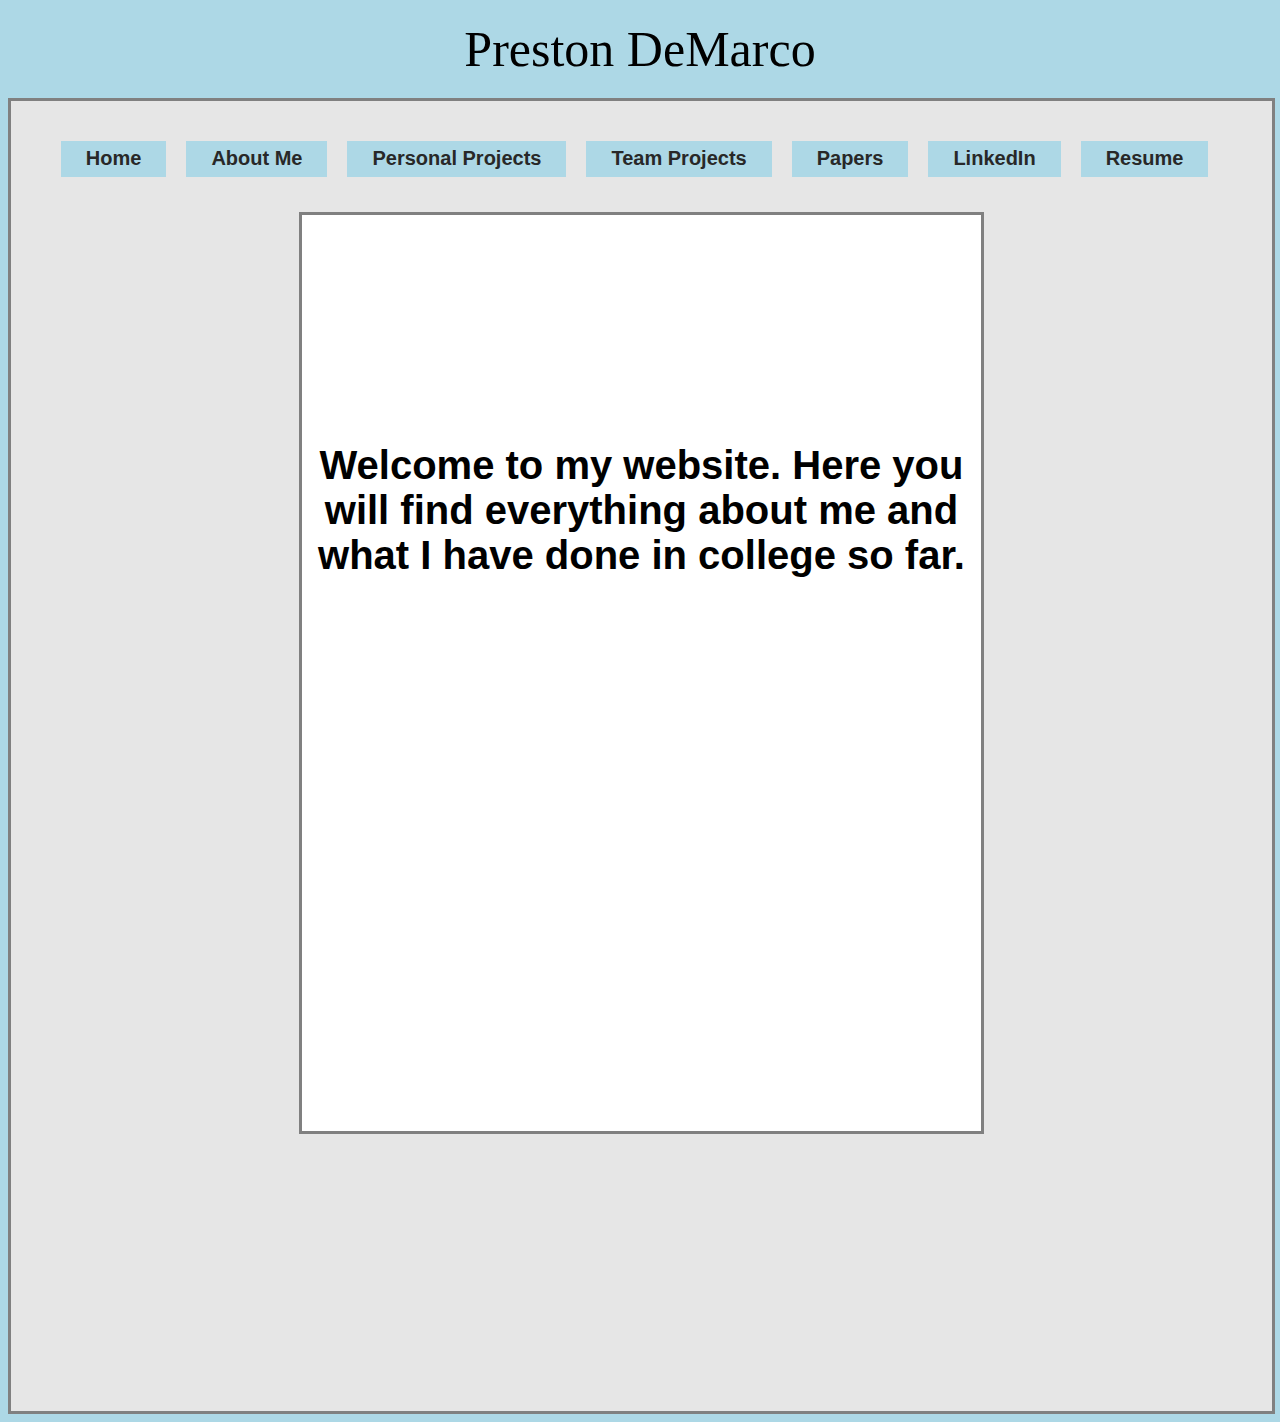
<file: index.html>
<!DOCTYPE html>
<html>
	<head>
		<!--Sets character coding-->
		<meta charset = "utf-8">  
		<!--Gives title--> 
		<title>Preston DeMarco</title>	
		<!--Sets up external style sheet-->
		<link rel="stylesheet" type="text/css" href="pages/css/Preston's_Resume_Style.css">	
	</head>
	<body>
		<!--Gives outer border with title-->
		<div id="container">
			<h2>Preston DeMarco</h2>
			<!--Guide for accessing the website-->
			<div id="menuBar">
				<table>
				  <tr>
					<th><a href= "pages/index1.html">Home</a></th>
					<th><a href= "pages/About.html">About Me</a></th>
					<th><a href= "pages/Projects.html">Personal Projects</a></th>
					<th><a href= "pages/Team_Projects.html">Team Projects</a></th>
					<th><a href= "pages/Papers.html">Papers</a></th>
					<th><a href= "https://www.linkedin.com/in/preston-demarco-30a183145/" target="_blank">LinkedIn</a></th>
					<th><a href= "pages/Preston_DeMarco_2018_Resume.pdf" target="_blank">Resume</a></th>
				  </tr>
				 </table>
				<!--Welcome Message-->
				<div id="welcome">	
					<!--Title-->
					<p><strong><br><br><br><br>Welcome to my website. Here you will find everything about me and what I have done in college so far.</strong></p>
				</div>
			</div>
		</div>
	</body>
</file>
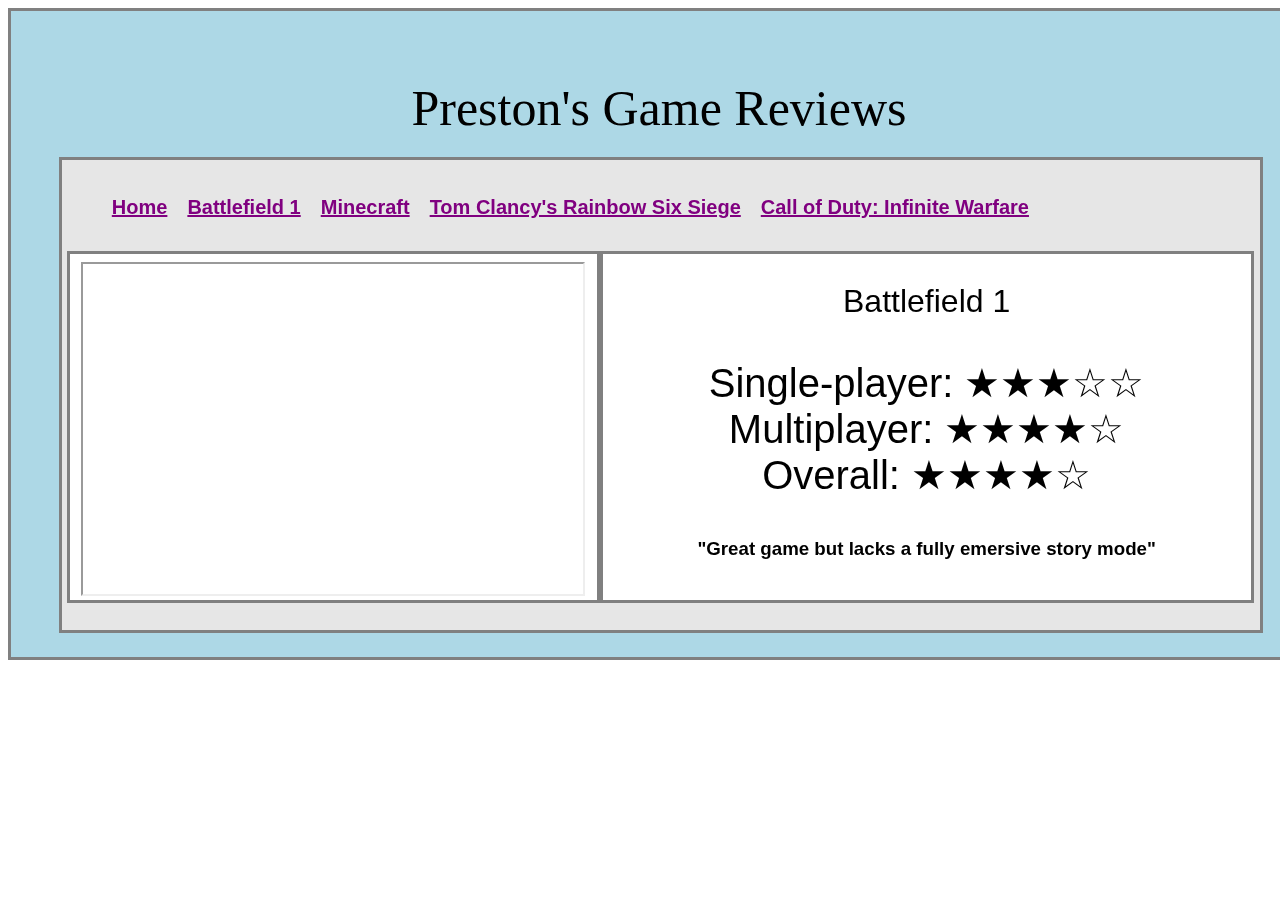
<file: Battlefield1.html>
<!DOCTYPE html>
<html>
	<head>
		<!--Sets character coding-->
		<meta charset = "utf-8">  
		<!--Gives title--> 
		<title>Preston's Game Reviews</title>	
		<!--Sets up external style sheet-->
		<link rel="stylesheet" type="text/css" href="css/Preston's_Resume_Style.css">	
	</head>
	<body>
		<!--Gives outer border with title-->
		<div id="container">
			<h2>Preston's Game Reviews</h2>
			<!--Guide for accessing the website-->
			<div id="menuBar">
				<table>
				  <tr>
					<th><a href= "index.html">Home</a></th>
					<th><a href= "Battlefield1.html">Battlefield 1</a></th>
					<th><a href= "Minecraft.html">Minecraft</a></th>
					<th><a href= "Rainbow_Six_Siege.html">Tom Clancy's Rainbow Six Siege</a></th>
					<th><a href= "Infinite_Warfare.html">Call of Duty: Infinite Warfare</a></th>
				  </tr>
				 </table>
				<!--Video Review-->
				<div id="video">
					<iframe height="330" width="500"  src="https://www.youtube.com/embed/SRlNPr_DsPc"></iframe>
				</div>
				<!--Written Review-->
				<div id="written">	
					<!--Game Title-->
					<h1>Battlefield 1</h1>	
					<!--Star rating-->
					<p>Single-player: &#9733;&#9733;&#9733;&#9734;&#9734; <br> Multiplayer: &#9733;&#9733;&#9733;&#9733;&#9734;<br> Overall: &#9733;&#9733;&#9733;&#9733;&#9734;</p>
					<!--Quick review-->
					<h3>"Great game but lacks a fully emersive story mode"</h3>
				</div>
			</div>
		</div>
	</body>
</html>
</file>
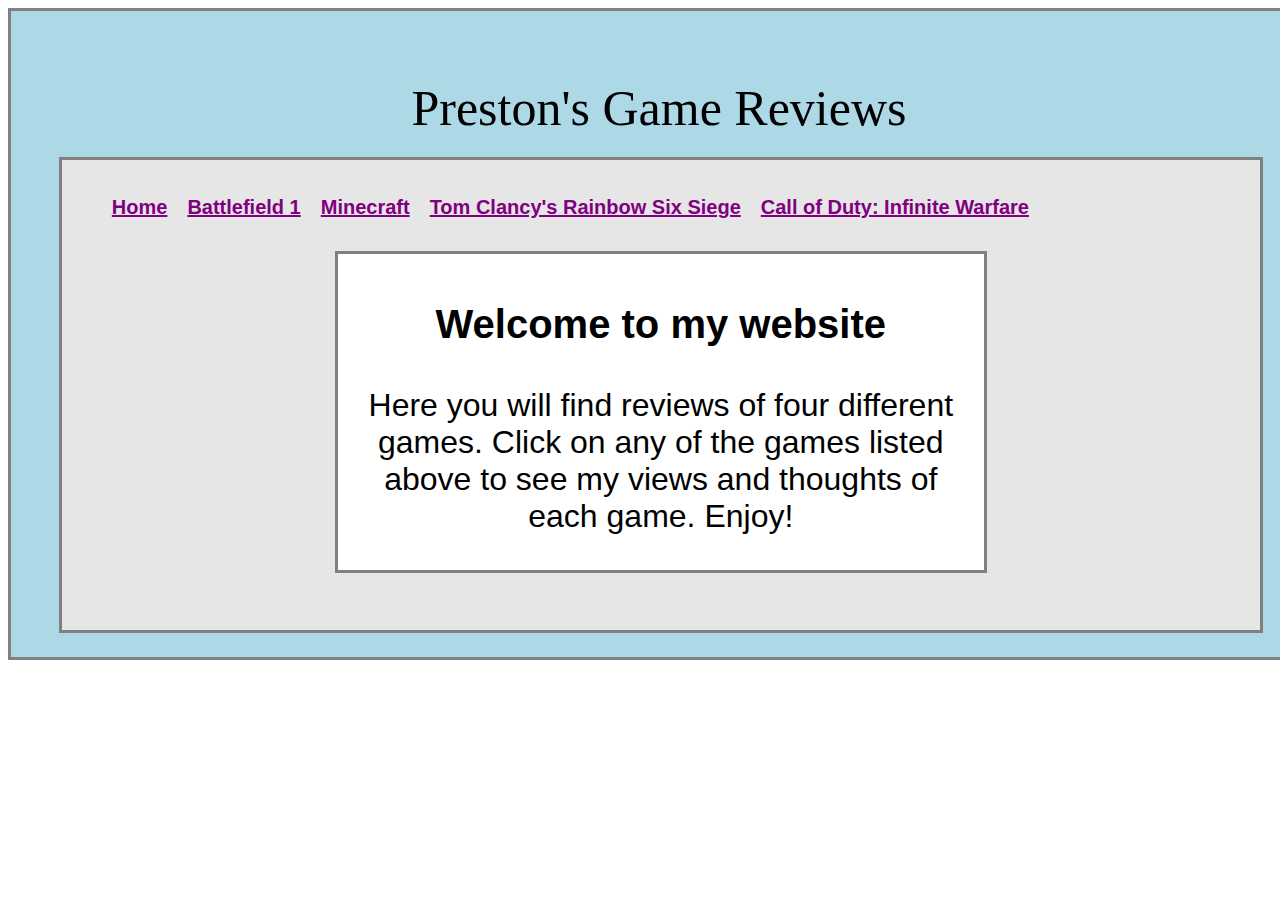
<file: Home.html>
<!DOCTYPE html>
<html>
	<head>
		<!--Sets character coding-->
		<meta charset = "utf-8">  
		<!--Gives title--> 
		<title>Preston's Game Reviews</title>	
		<!--Sets up external style sheet-->
		<link rel="stylesheet" type="text/css" href="Preston's_Resume_Style.css">	
	</head>
	<body>
		<!--Gives outer border with title-->
		<div id="container">
			<h2>Preston's Game Reviews</h2>
			<!--Guide for accessing the website-->
			<div id="menuBar">
				<table>
				  <tr>
					<th><a href= "Home.html">Home</a></th>
					<th><a href= "Battlefield1.html">Battlefield 1</a></th>
					<th><a href= "Minecraft.html">Minecraft</a></th>
					<th><a href= "Rainbow_Six_Siege.html">Tom Clancy's Rainbow Six Siege</a></th>
					<th><a href= "Infinite_Warfare.html">Call of Duty: Infinite Warfare</a></th>
				  </tr>
				 </table>
				<!--Welcome Message-->
				<div id="welcome">	
					<!--Title-->
					<p><strong>Welcome to my website</strong></p>
					<!--Concept of the website-->
					<h1>Here you will find reviews of four different games. Click on 
					any of the games listed above to see my views and thoughts of each game. Enjoy! </h1>
				</div>
			</div>
		</div>
	</body>
</html>
</file>
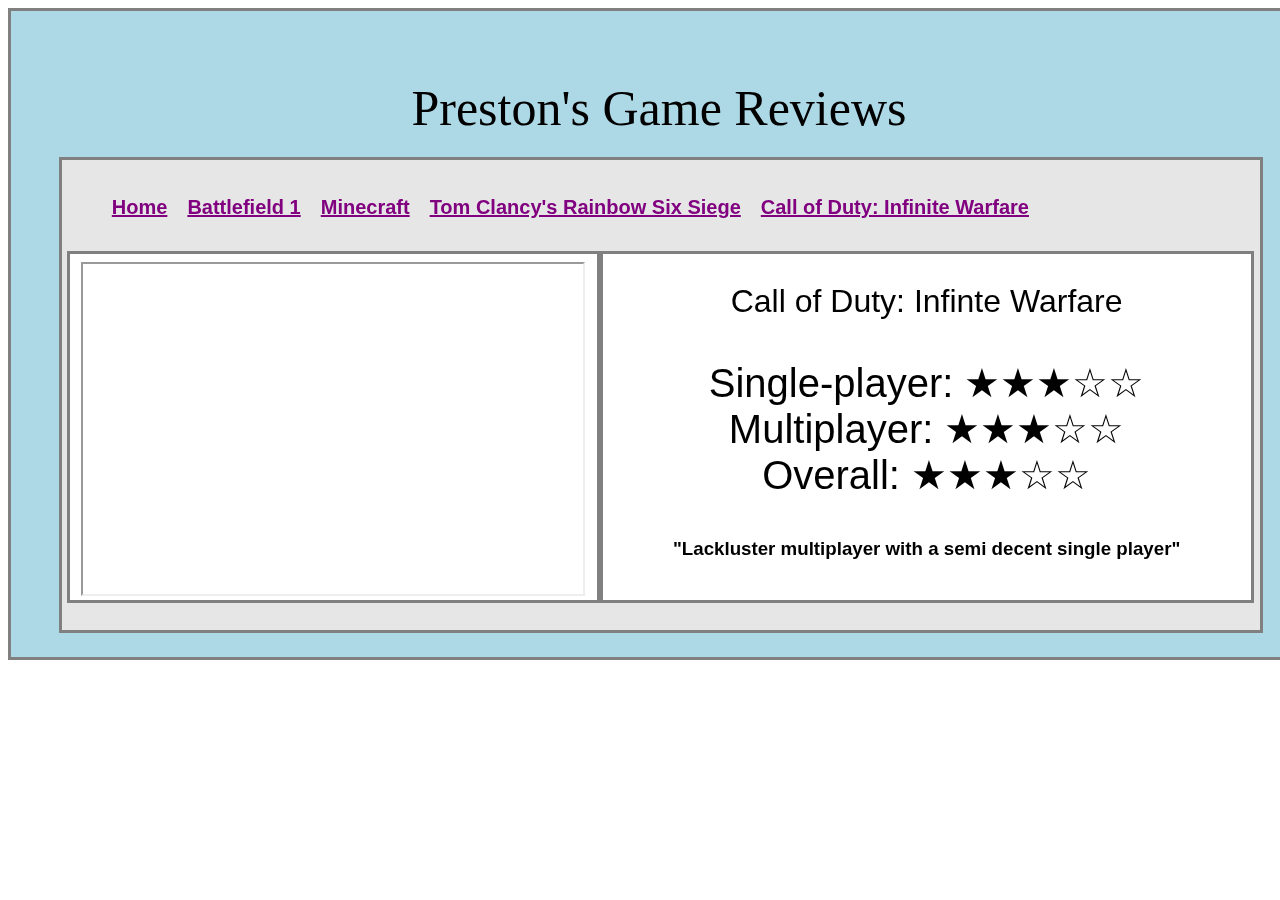
<file: Infinite_Warfare.html>
<!DOCTYPE html>
<html>
	<head>
		<!--Sets character coding-->
		<meta charset = "utf-8">  
		<!--Gives title--> 
		<title>Preston's Game Reviews</title>	
		<!--Sets up external style sheet-->
		<link rel="stylesheet" type="text/css" href="css/Preston's_Resume_Style.css">	
	</head>
	<body>
		<!--Gives outer border with title-->
		<div id="container">
			<h2>Preston's Game Reviews</h2>
			<!--Guide for accessing the website-->
			<div id="menuBar">
				<table>
				  <tr>
					<th><a href= "index.html">Home</a></th>
					<th><a href= "Battlefield1.html">Battlefield 1</a></th>
					<th><a href= "Minecraft.html">Minecraft</a></th>
					<th><a href= "Rainbow_Six_Siege.html">Tom Clancy's Rainbow Six Siege</a></th>
					<th><a href= "Infinite_Warfare.html">Call of Duty: Infinite Warfare</a></th>
				  </tr>
				 </table>
				<!--Video Review-->
				<div id="video">
					<iframe height="330" width="500"  src="https://www.youtube.com/embed/7Zo1odYJyfU"></iframe>
				</div>
				<!--Written Review-->
				<div id="written">
					<!--Game Title-->
					<h1>Call of Duty: Infinte Warfare</h1>		
					<!--Star Rating-->
					<p>Single-player: &#9733;&#9733;&#9733;&#9734;&#9734; <br> Multiplayer: &#9733;&#9733;&#9733;&#9734;&#9734;<br> Overall: &#9733;&#9733;&#9733;&#9734;&#9734;</p>
					<!--Quick Reivew-->
					<h3>"Lackluster multiplayer with a semi decent single player"</h3>
				</div>
			</div>
		</div>
	</body>
</html>
</file>
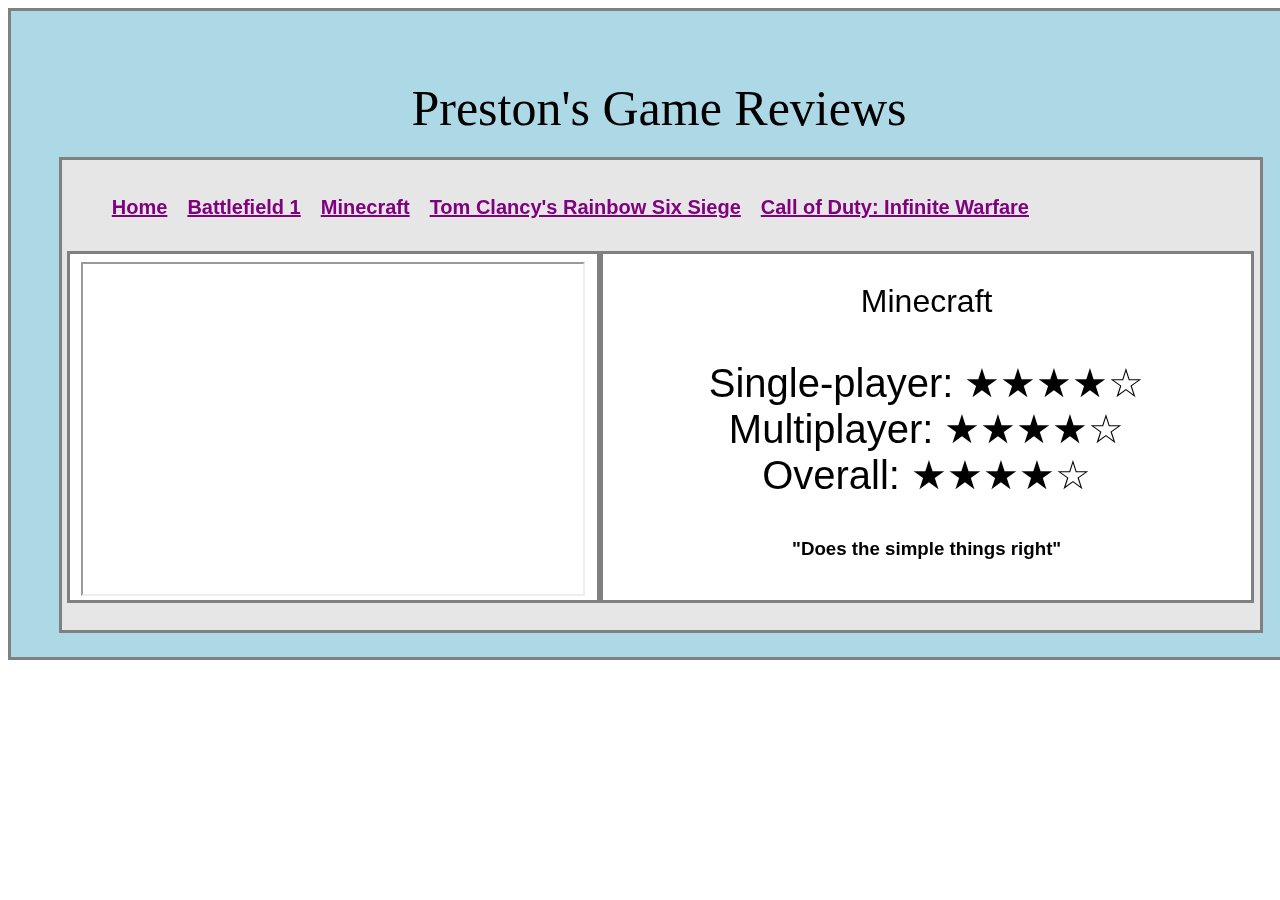
<file: Minecraft.html>
<!DOCTYPE html>
<html>
	<head>
		<!--Sets character coding-->
		<meta charset = "utf-8">  
		<!--Gives title--> 
		<title>Preston's Game Reviews</title>	
		<!--Sets up external style sheet-->
		<link rel="stylesheet" type="text/css" href="css/Preston's_Resume_Style.css">	
	</head>
	<body>
		<!--Gives outer border with title-->
		<div id="container">
			<h2>Preston's Game Reviews</h2>
			<!--Guide for accessing the website-->
			<div id="menuBar">
				<table>
				  <tr>
					<th><a href= "index.html">Home</a></th>
					<th><a href= "Battlefield1.html">Battlefield 1</a></th>
					<th><a href= "Minecraft.html">Minecraft</a></th>
					<th><a href= "Rainbow_Six_Siege.html">Tom Clancy's Rainbow Six Siege</a></th>
					<th><a href= "Infinite_Warfare.html">Call of Duty: Infinite Warfare</a></th>
				  </tr>
				 </table>
				<!--Video Review-->
				<div id="video">
					<iframe height="330" width="500"  src="https://www.youtube.com/embed/dOGDGgew6y0"></iframe>
				</div>
				<!--Written Review-->
				<div id="written">		
					<!--Game Title-->
					<h1>Minecraft</h1>
					<!--Star rating-->
					<p>Single-player: &#9733;&#9733;&#9733;&#9733;&#9734; <br> Multiplayer: &#9733;&#9733;&#9733;&#9733;&#9734;<br> Overall: &#9733;&#9733;&#9733;&#9733;&#9734;</p>
					<!--Quick review-->
					<h3>"Does the simple things right"</h3>
				</div>
			</div>
		</div>
	</body>
</html>
</file>
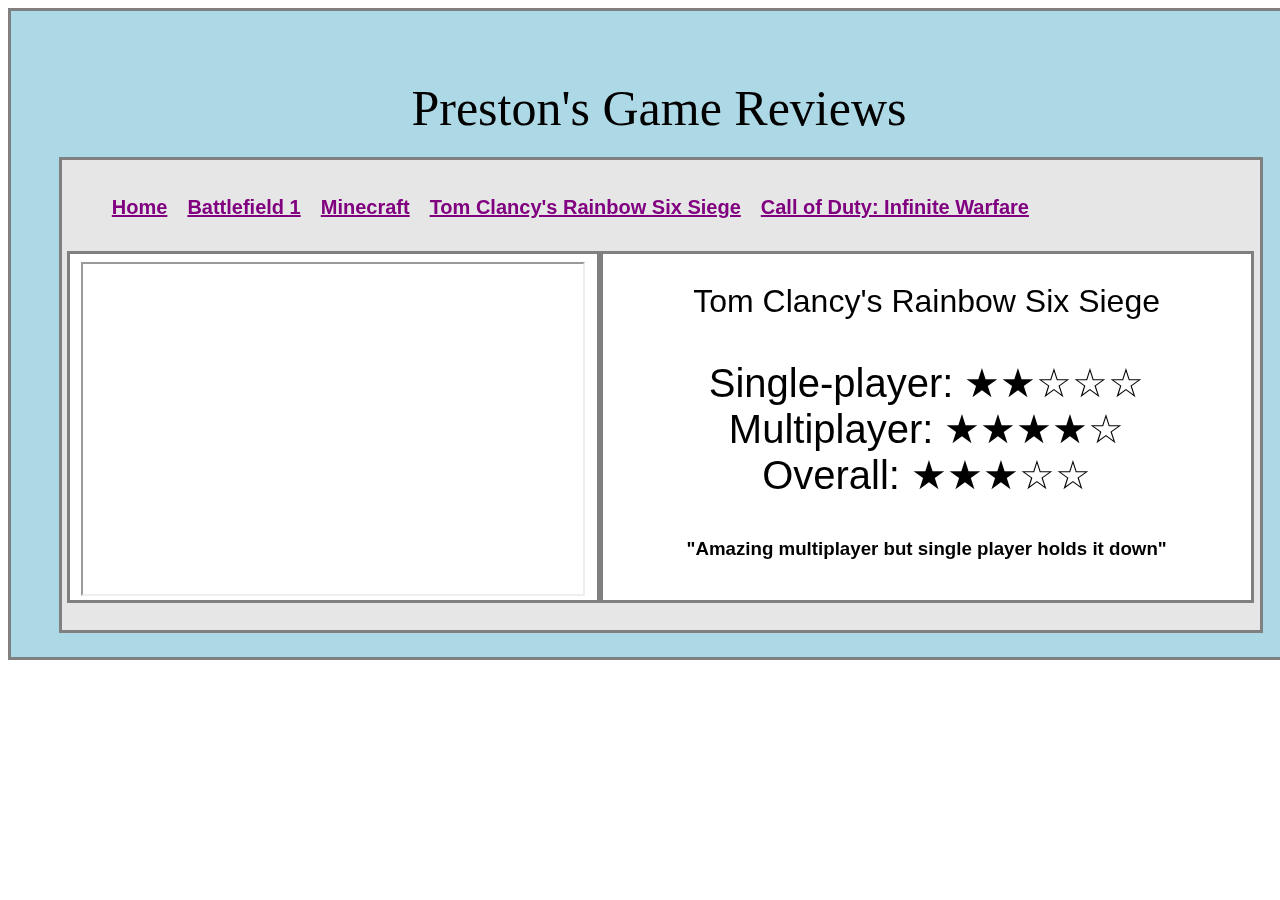
<file: Rainbow_Six_Siege.html>
<!DOCTYPE html>
<html>
	<head>
		<!--Sets character coding-->
		<meta charset = "utf-8">  
		<!--Gives title--> 
		<title>Preston's Game Reviews</title>	
		<!--Sets up external style sheet-->
		<link rel="stylesheet" type="text/css" href="css/Preston's_Resume_Style.css">	
	</head>
	<body>
		<!--Gives outer border with title-->
		<div id="container">
			<h2>Preston's Game Reviews</h2>
			<!--Guide for accessing the website-->
			<div id="menuBar">
				<table>
				  <tr>
					<th><a href= "index.html">Home</a></th>
					<th><a href= "Battlefield1.html">Battlefield 1</a></th>
					<th><a href= "Minecraft.html">Minecraft</a></th>
					<th><a href= "Rainbow_Six_Siege.html">Tom Clancy's Rainbow Six Siege</a></th>
					<th><a href= "Infinite_Warfare.html">Call of Duty: Infinite Warfare</a></th>
				  </tr>
				 </table>
				<!--Video Review-->
				<div id="video">
					<iframe height="330" width="500"  src="https://www.youtube.com/embed/v7rCzQKXzu0"></iframe>
				</div>
				<!--Written Review-->
				<div id="written">	
					<!--Game Title-->
					<h1>Tom Clancy's Rainbow Six Siege</h1>	
					<!--Star Rating-->
					<p>Single-player: &#9733;&#9733;&#9734;&#9734;&#9734; <br> Multiplayer: &#9733;&#9733;&#9733;&#9733;&#9734;<br> Overall: &#9733;&#9733;&#9733;&#9734;&#9734;</p>
					<!--Quick Review-->
					<h3>"Amazing multiplayer but single player holds it down"</h3>
				</div>
			</div>
		</div>
	</body>
</html>
</file>
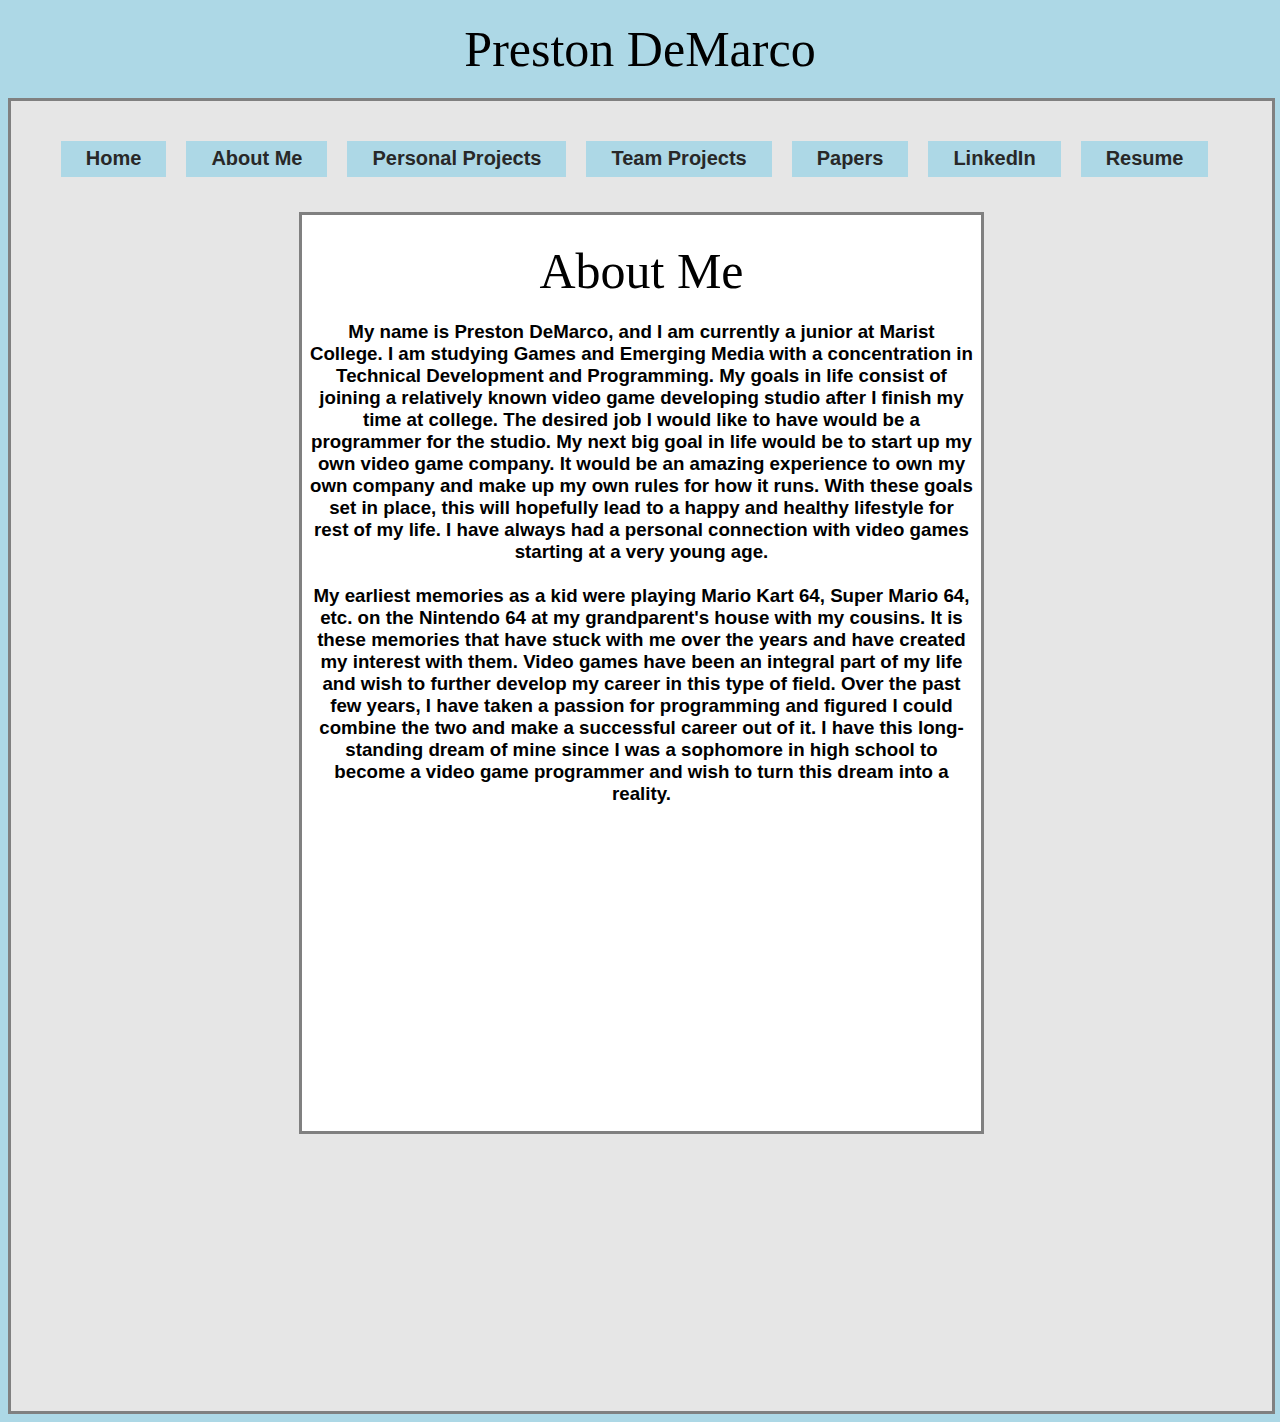
<file: pages/About.html>
<!DOCTYPE html>
<html>
	<head>
		<!--Sets character coding-->
		<meta charset = "utf-8">  
		<!--Gives title--> 
		<title>Preston DeMarco</title>	
		<!--Sets up external style sheet-->
		<link rel="stylesheet" type="text/css" href="css/Preston's_Resume_Style.css">	
	</head>
	<body>
		<!--Gives outer border with title-->
		<div id="container">
			<h2>Preston DeMarco</h2>
			<!--Guide for accessing the website-->
			<div id="menuBar">
				<table>
				  <tr>
					<th><a href= "index1.html">Home</a></th>
					<th><a href= "About.html">About Me</a></th>
					<th><a href= "Projects.html">Personal Projects</a></th>
					<th><a href= "Team_Projects.html">Team Projects</a></th>
					<th><a href= "Papers.html">Papers</a></th>
					<th><a href= "https://www.linkedin.com/in/preston-demarco-30a183145/" target="_blank">LinkedIn</a></th>
					<th><a href= "Preston_DeMarco_2018_Resume.pdf" target="_blank">Resume</a></th>
				  </tr>
				 </table>
				<!--Welcome Message-->
				<div id="welcome">	
					<!--Title-->
					<h2>About Me</h2>
					<!--Concept of the website-->
					<h3>My name is Preston DeMarco, and I am currently a junior at Marist College. I am studying Games and 
					Emerging Media with a concentration in Technical Development and Programming. My goals in life consist of joining 
					a relatively known video game developing studio after I finish my time at college.  The desired job I would like to 
					have would be a programmer for the studio.  My next big goal in life would be to start up my own video game company.  
					It would be an amazing experience to own my own company and make up my own rules for how it runs. With these goals set 
					in place, this will hopefully lead to a happy and healthy lifestyle for rest of my life. I have always had a personal 
					connection with video games starting at a very young age. <br><br>My earliest memories as a kid were playing Mario Kart 64, 
					Super Mario 64, etc. on the Nintendo 64 at my grandparent's house with my cousins.  It is these memories that have stuck 
					with me over the years and have created my interest with them. Video games have been an integral part of my life and wish 
					to further develop my career in this type of field.  Over the past few years, I have taken a passion for programming and 
					figured I could combine the two and make a successful career out of it. I have this long-standing dream of mine since I was 
					a sophomore in high school to become a video game programmer and wish to turn this dream into a reality. 
					</h3>
				</div>
			</div>
		</div>
	</body>
</html>
</file>
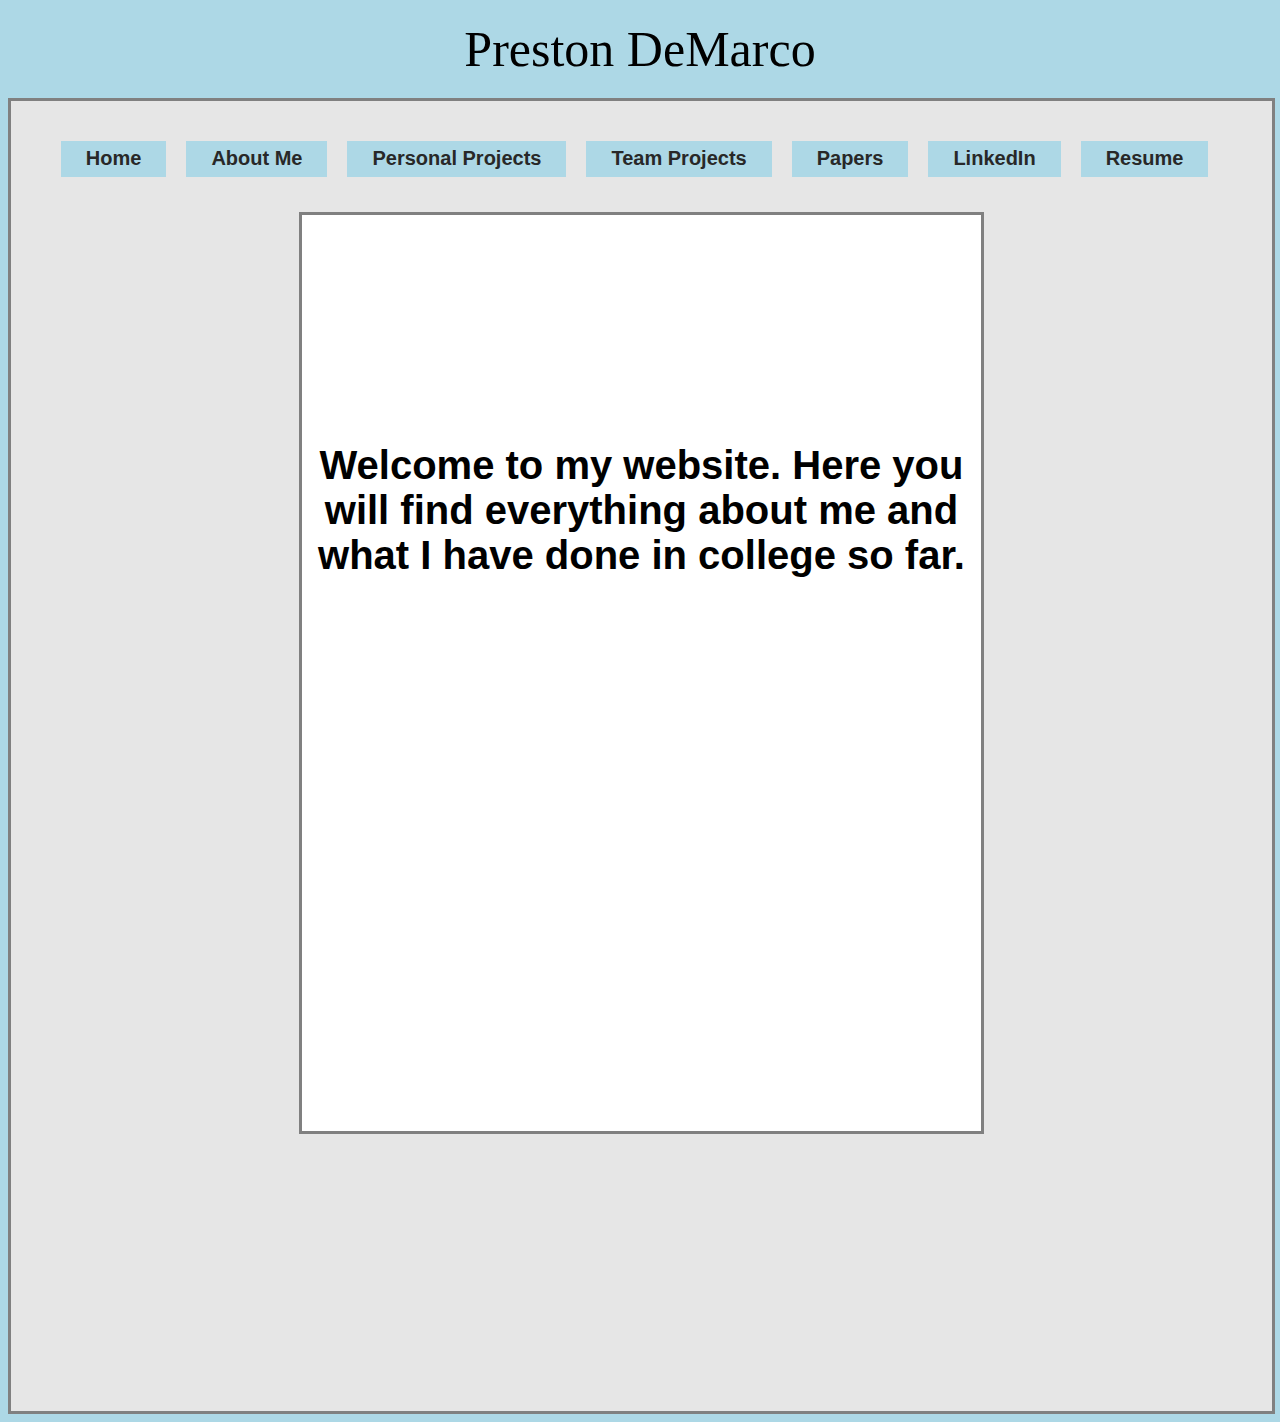
<file: pages/index1.html>
<!DOCTYPE html>
<html>
	<head>
		<!--Sets character coding-->
		<meta charset = "utf-8">  
		<!--Gives title--> 
		<title>Preston DeMarco</title>	
		<!--Sets up external style sheet-->
		<link rel="stylesheet" type="text/css" href="css/Preston's_Resume_Style.css">	
	</head>
	<body>
		<!--Gives outer border with title-->
		<div id="container">
			<h2>Preston DeMarco</h2>
			<!--Guide for accessing the website-->
			<div id="menuBar">
				<table>
				  <tr>
					<th><a href= "index1.html">Home</a></th>
					<th><a href= "About.html">About Me</a></th>
					<th><a href= "Projects.html">Personal Projects</a></th>
					<th><a href= "Team_Projects.html">Team Projects</a></th>
					<th><a href= "Papers.html">Papers</a></th>
					<th><a href= "https://www.linkedin.com/in/preston-demarco-30a183145/" target="_blank">LinkedIn</a></th>
					<th><a href= "Preston_DeMarco_2018_Resume.pdf" target="_blank">Resume</a></th>
				  </tr>
				 </table>
				<!--Welcome Message-->
				<div id="welcome">	
					<!--Title-->
					<p><strong><br><br><br><br>Welcome to my website. Here you will find everything about me and what I have done in college so far.</strong></p>
					<!--Concept of the website-->
					<h3></h3>
				</div>
			</div>
		</div>
	</body>
</html>
</file>
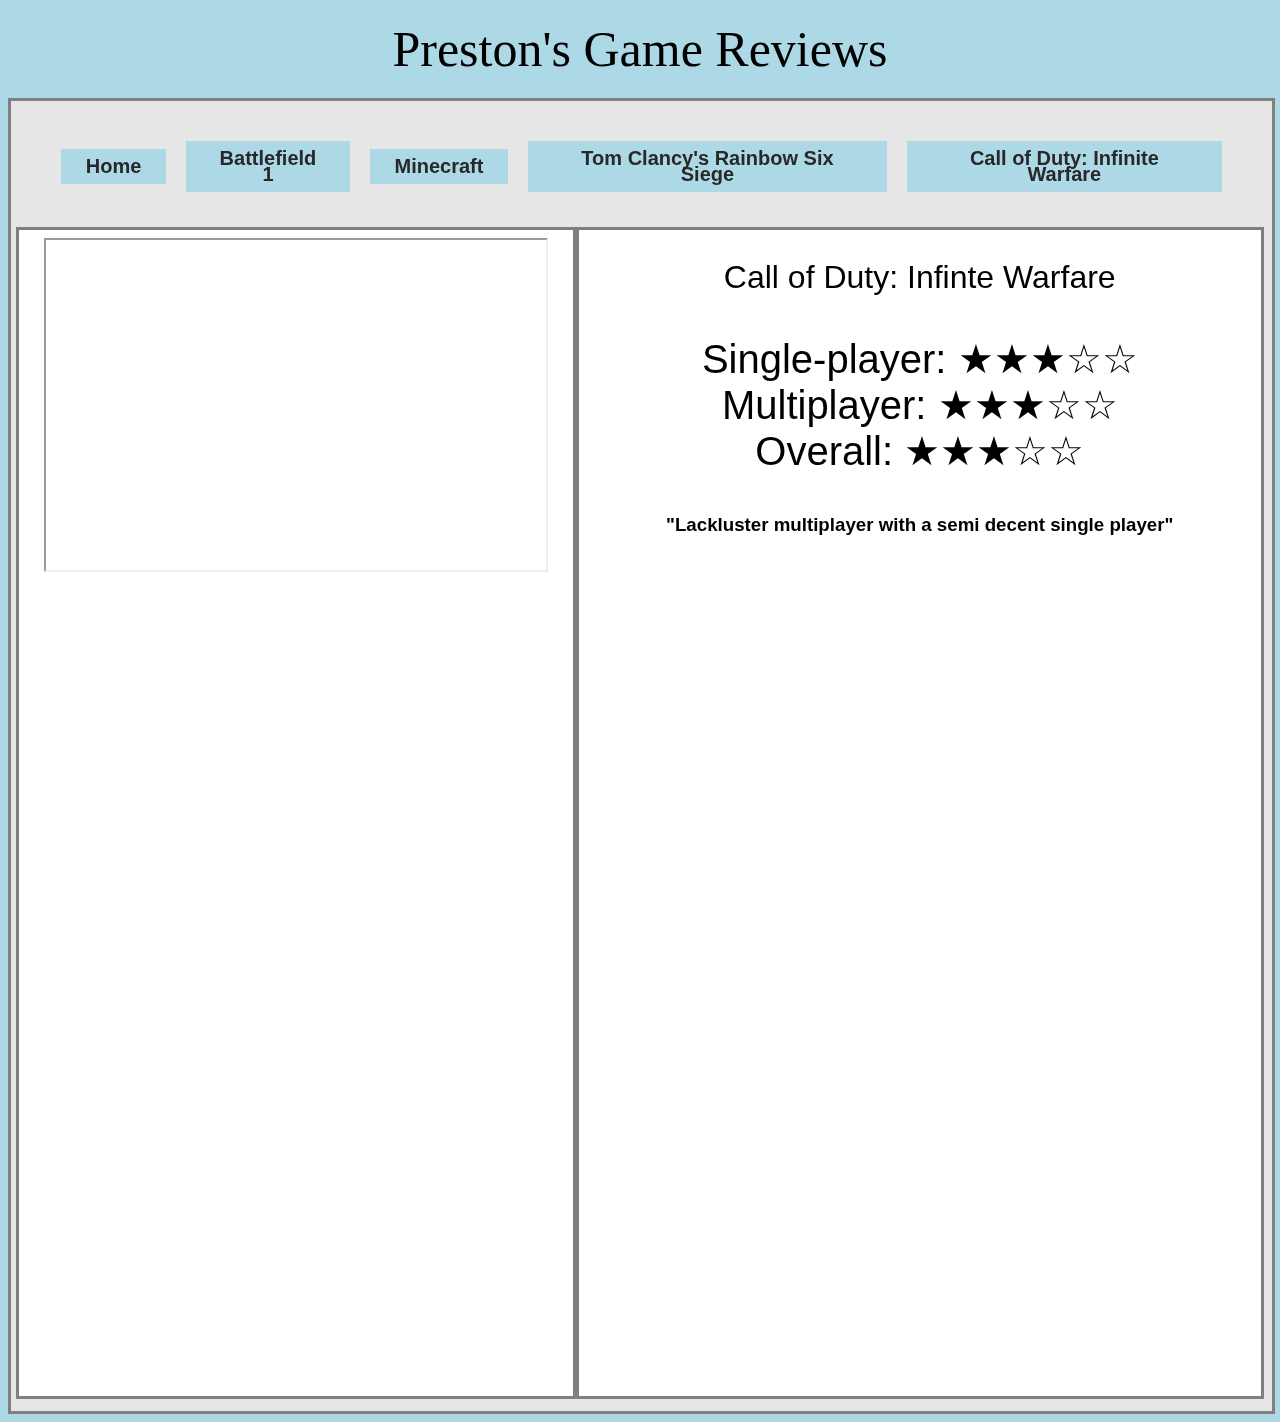
<file: pages/Infinite_Warfare.html>
<!DOCTYPE html>
<html>
	<head>
		<!--Sets character coding-->
		<meta charset = "utf-8">  
		<!--Gives title--> 
		<title>Preston's Game Reviews</title>	
		<!--Sets up external style sheet-->
		<link rel="stylesheet" type="text/css" href="css/Preston's_Resume_Style.css">	
	</head>
	<body>
		<!--Gives outer border with title-->
		<div id="container">
			<h2>Preston's Game Reviews</h2>
			<!--Guide for accessing the website-->
			<div id="menuBar">
				<table>
				  <tr>
					<th><a href= "index1.html">Home</a></th>
					<th><a href= "Battlefield1.html">Battlefield 1</a></th>
					<th><a href= "Minecraft.html">Minecraft</a></th>
					<th><a href= "Rainbow_Six_Siege.html">Tom Clancy's Rainbow Six Siege</a></th>
					<th><a href= "Infinite_Warfare.html">Call of Duty: Infinite Warfare</a></th>
				  </tr>
				 </table>
				<!--Video Review-->
				<div id="video">
					<iframe height="330" width="500"  src="https://www.youtube.com/embed/7Zo1odYJyfU"></iframe>
				</div>
				<!--Written Review-->
				<div id="written">
					<!--Game Title-->
					<h1>Call of Duty: Infinte Warfare</h1>		
					<!--Star Rating-->
					<p>Single-player: &#9733;&#9733;&#9733;&#9734;&#9734; <br> Multiplayer: &#9733;&#9733;&#9733;&#9734;&#9734;<br> Overall: &#9733;&#9733;&#9733;&#9734;&#9734;</p>
					<!--Quick Reivew-->
					<h3>"Lackluster multiplayer with a semi decent single player"</h3>
				</div>
			</div>
		</div>
	</body>
</html>
</file>
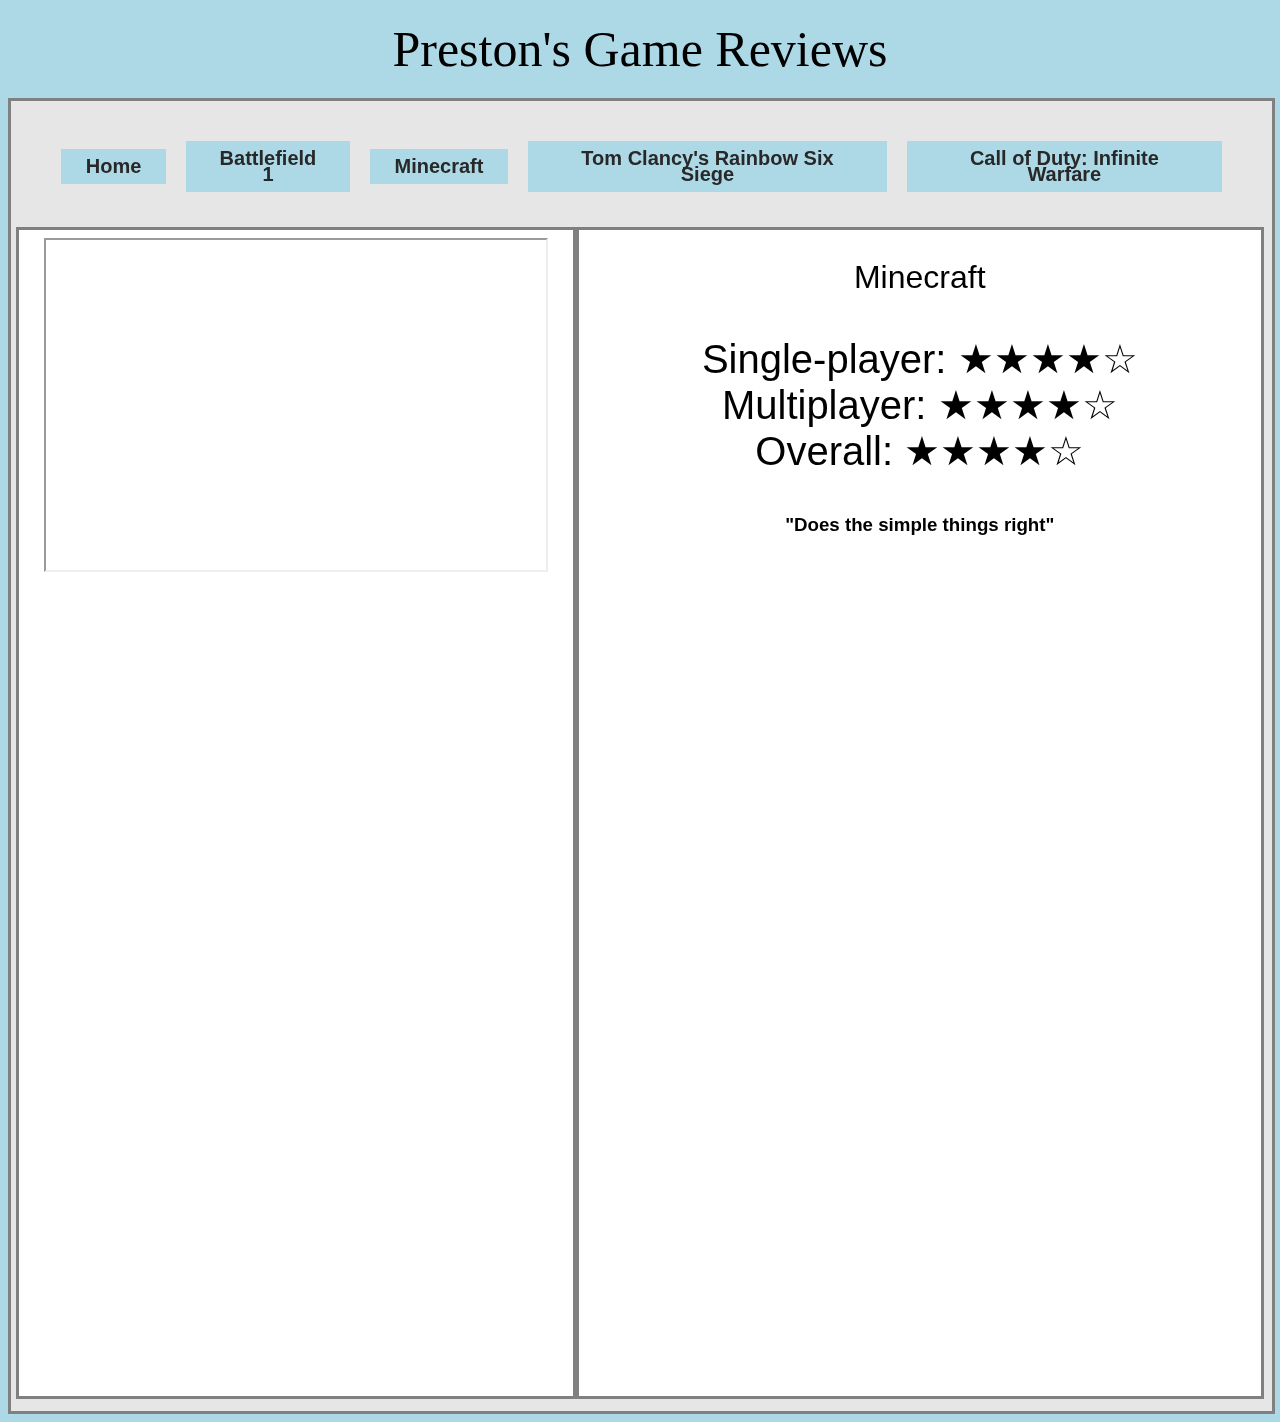
<file: pages/Minecraft.html>
<!DOCTYPE html>
<html>
	<head>
		<!--Sets character coding-->
		<meta charset = "utf-8">  
		<!--Gives title--> 
		<title>Preston's Game Reviews</title>	
		<!--Sets up external style sheet-->
		<link rel="stylesheet" type="text/css" href="css/Preston's_Resume_Style.css">	
	</head>
	<body>
		<!--Gives outer border with title-->
		<div id="container">
			<h2>Preston's Game Reviews</h2>
			<!--Guide for accessing the website-->
			<div id="menuBar">
				<table>
				  <tr>
					<th><a href= "index1.html">Home</a></th>
					<th><a href= "Battlefield1.html">Battlefield 1</a></th>
					<th><a href= "Minecraft.html">Minecraft</a></th>
					<th><a href= "Rainbow_Six_Siege.html">Tom Clancy's Rainbow Six Siege</a></th>
					<th><a href= "Infinite_Warfare.html">Call of Duty: Infinite Warfare</a></th>
				  </tr>
				 </table>
				<!--Video Review-->
				<div id="video">
					<iframe height="330" width="500"  src="https://www.youtube.com/embed/dOGDGgew6y0"></iframe>
				</div>
				<!--Written Review-->
				<div id="written">		
					<!--Game Title-->
					<h1>Minecraft</h1>
					<!--Star rating-->
					<p>Single-player: &#9733;&#9733;&#9733;&#9733;&#9734; <br> Multiplayer: &#9733;&#9733;&#9733;&#9733;&#9734;<br> Overall: &#9733;&#9733;&#9733;&#9733;&#9734;</p>
					<!--Quick review-->
					<h3>"Does the simple things right"</h3>
				</div>
			</div>
		</div>
	</body>
</html>
</file>
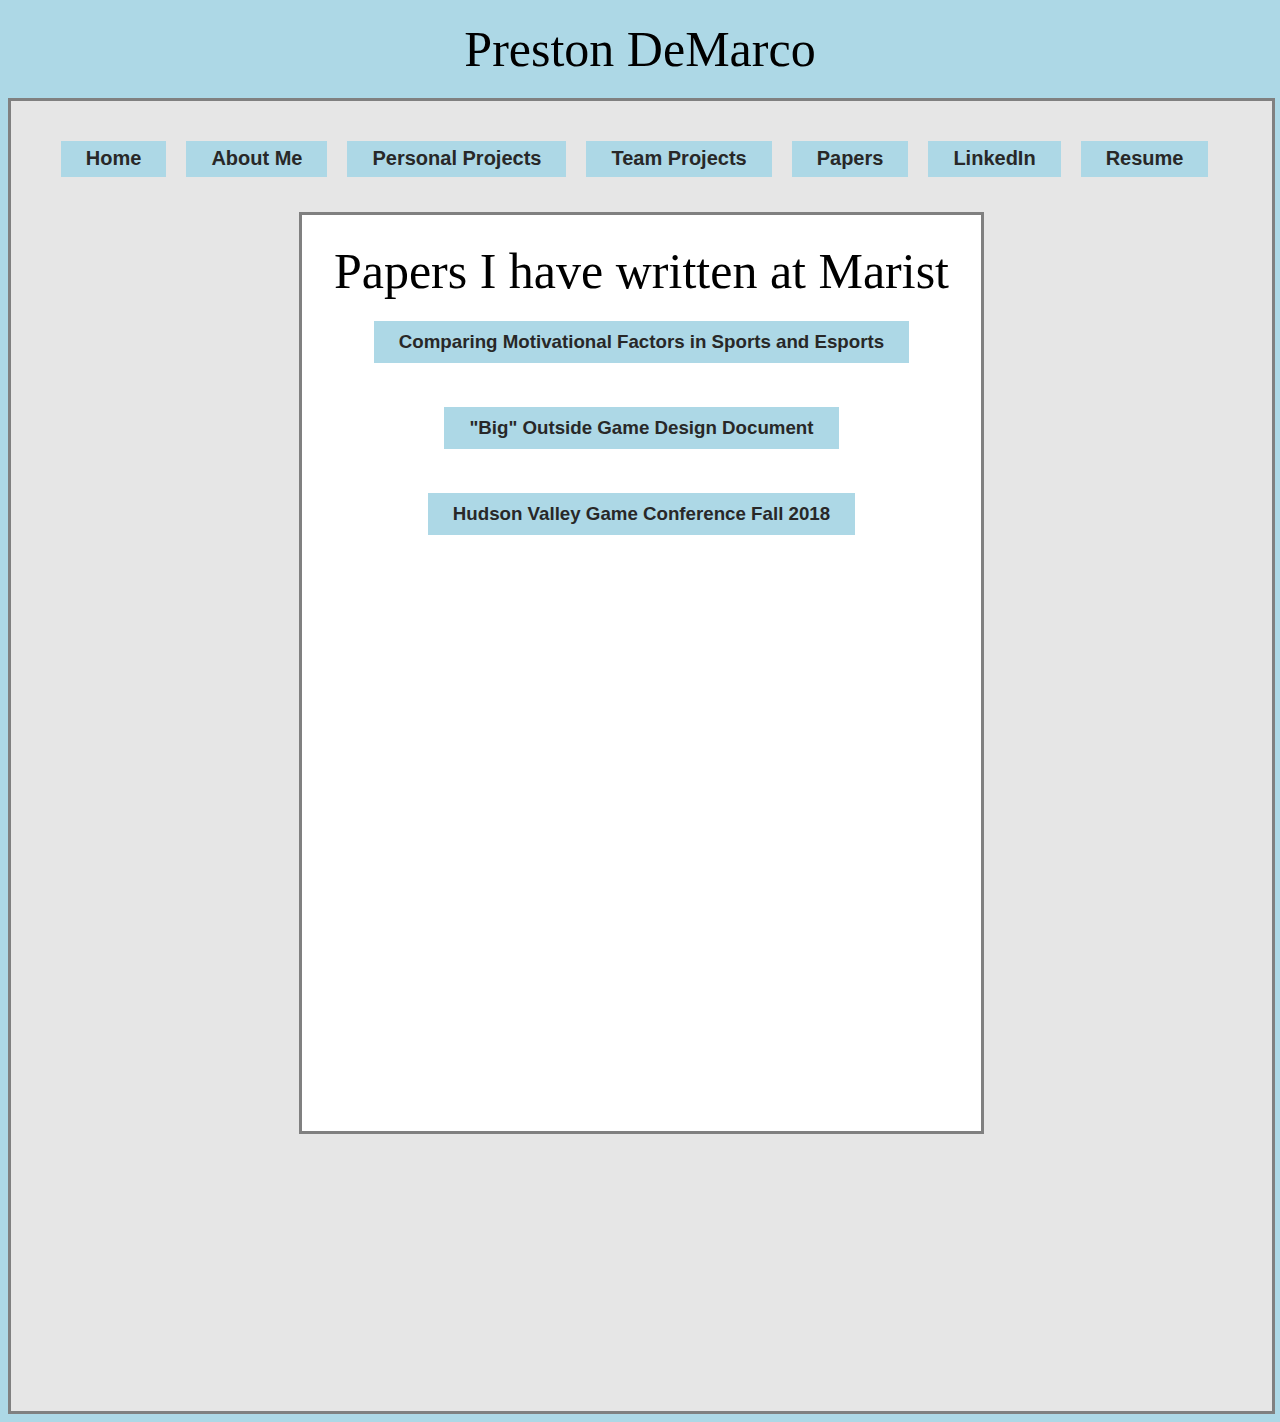
<file: pages/Papers.html>
<!DOCTYPE html>
<html>
	<head>
		<!--Sets character coding-->
		<meta charset = "utf-8">  
		<!--Gives title--> 
		<title>Preston DeMarco</title>	
		<!--Sets up external style sheet-->
		<link rel="stylesheet" type="text/css" href="css/Preston's_Resume_Style.css">	
	</head>
	<body>
		<!--Gives outer border with title-->
		<div id="container">
			<h2>Preston DeMarco</h2>
			<!--Guide for accessing the website-->
			<div id="menuBar">
				<table>
				  <tr>
					<th><a href= "index1.html">Home</a></th>
					<th><a href= "About.html">About Me</a></th>
					<th><a href= "Projects.html">Personal Projects</a></th>
					<th><a href= "Team_Projects.html">Team Projects</a></th>
					<th><a href= "Papers.html">Papers</a></th>
					<th><a href= "https://www.linkedin.com/in/preston-demarco-30a183145/" target="_blank">LinkedIn</a></th>
					<th><a href= "Preston_DeMarco_2018_Resume.pdf" target="_blank">Resume</a></th>
				  </tr>
				 </table>
				<!--Welcome Message-->
				<div id="welcome">	
					<!--Title-->
					<h2>Papers I have written at Marist</h2>
					<!--Concept of the website-->
					<h3>
					<a href= "Comparing Motivational Factors in Sports and Esports.pdf" target="_blank">Comparing Motivational 
					Factors in Sports and Esports</a><br><br><br>
					<a href= "Whiffle Golf Design Document.pdf" target="_blank">"Big" Outside Game Design Document</a><br><br><br>
					<a href= "HV Conference Game 2018 (Fall).pdf" target="_blank">Hudson Valley Game Conference Fall 2018</a>
					</h3>
				</div>
			</div>
		</div>
	</body>
</html>
</file>
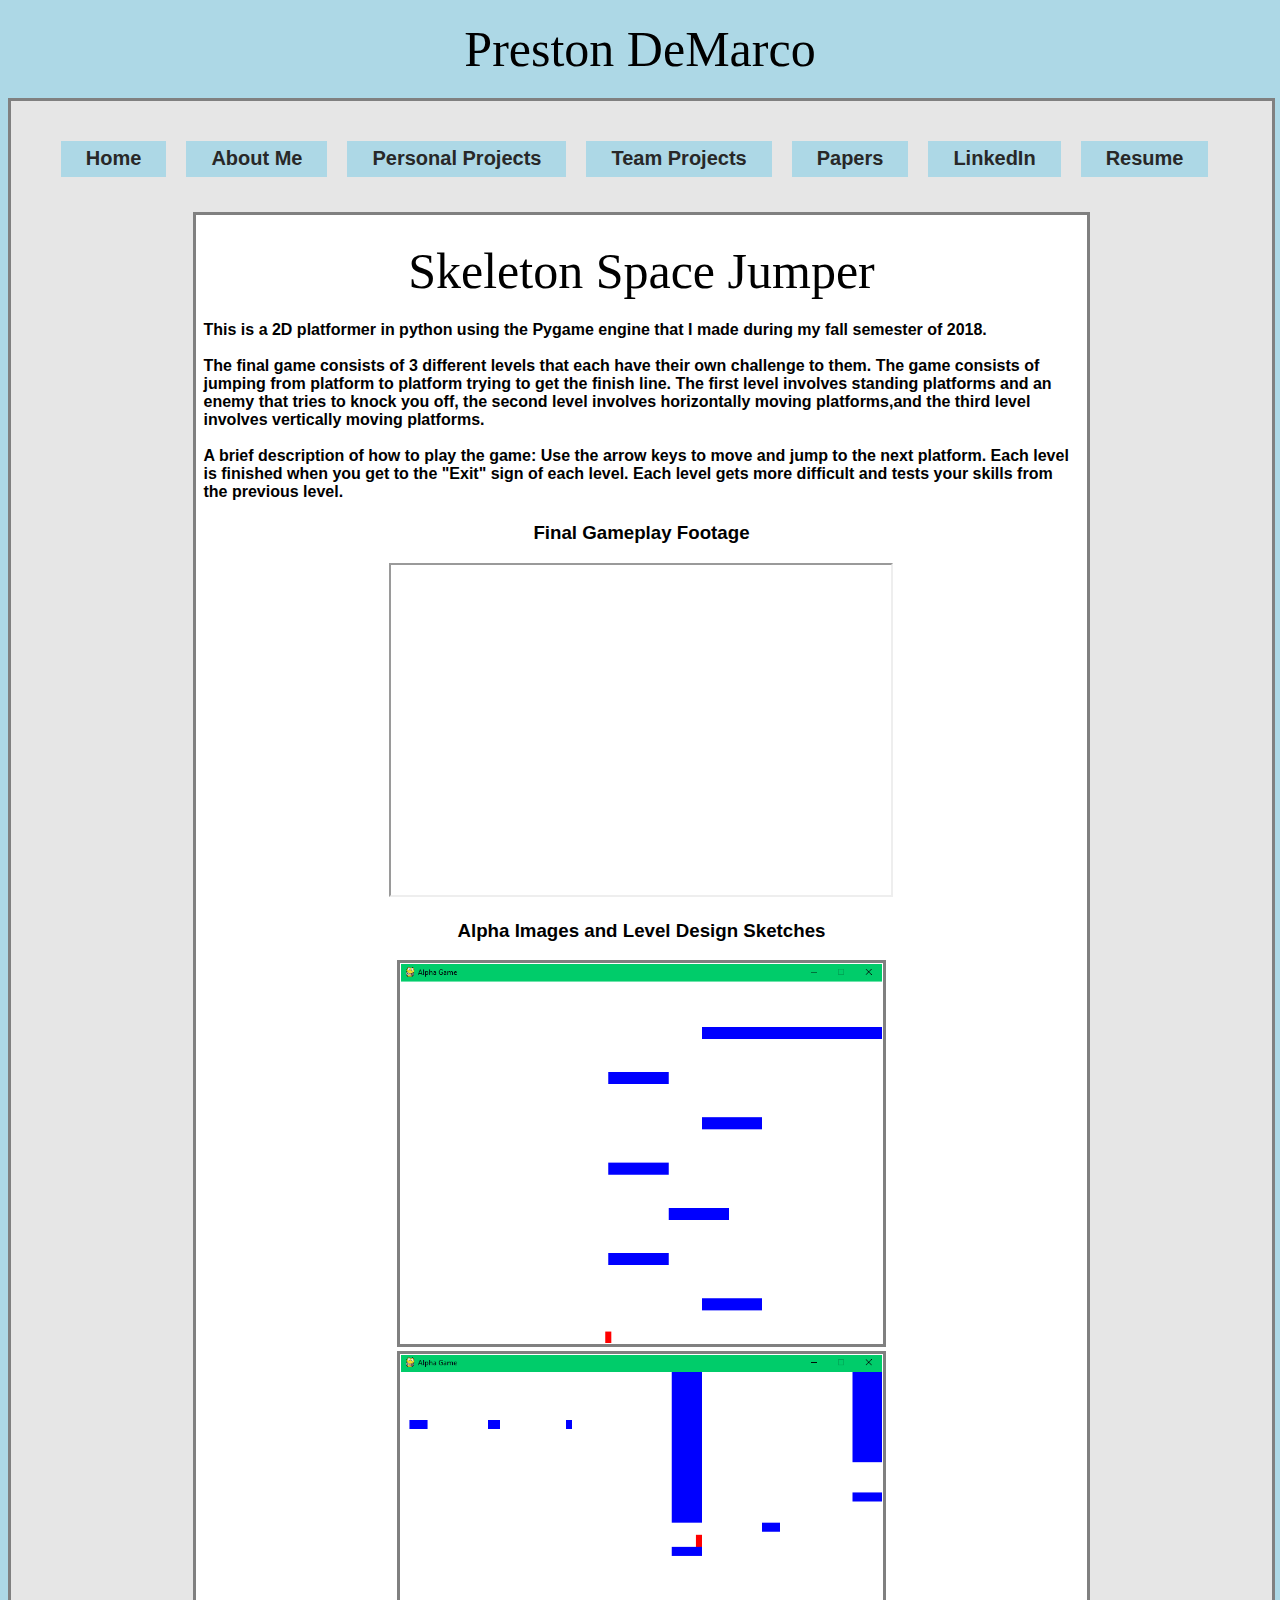
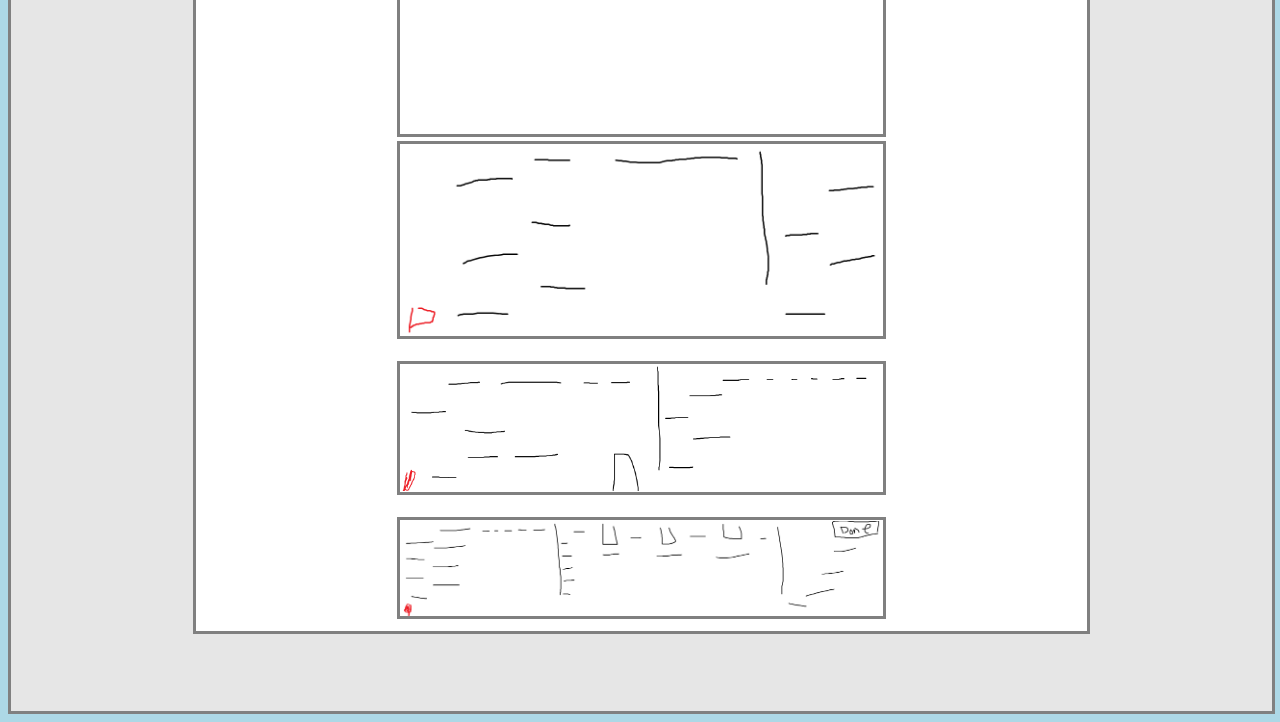
<file: pages/Projects.html>
<!DOCTYPE html>
<html>
	<head>
		<!--Sets character coding-->
		<meta charset = "utf-8">  
		<!--Gives title--> 
		<title>Preston DeMarco</title>	
		<!--Sets up external style sheet-->
		<link rel="stylesheet" type="text/css" href="css/Preston's_Resume_Style.css">	
	</head>
	<body>
		<!--Gives outer border with title-->
		<div id="container">
			<h2>Preston DeMarco</h2>
			<!--Guide for accessing the website-->
			<div id="projectsSilver">
				<table>
				  <tr>
					<th><a href= "index1.html">Home</a></th>
					<th><a href= "About.html">About Me</a></th>
					<th><a href= "Projects.html">Personal Projects</a></th>
					<th><a href= "Team_Projects.html">Team Projects</a></th>
					<th><a href= "Papers.html">Papers</a></th>
					<th><a href= "https://www.linkedin.com/in/preston-demarco-30a183145/" target="_blank">LinkedIn</a></th>
					<th><a href= "Preston_DeMarco_2018_Resume.pdf" target="_blank">Resume</a></th>
				  </tr>
				 </table>
				<!--Video Review-->
				<div id="projects">
					<h2>Skeleton Space Jumper</h2>	
					<h4>This is a 2D platformer in python using the Pygame engine that I made during my fall semester of 2018. 
					<br><br>The final game consists of 3 different levels
					that each have their own challenge to them.  The game consists of jumping from platform to platform trying to get
					the finish line. The first level involves standing platforms and an enemy that tries to knock you off, the second 
					level involves horizontally moving platforms,and the third level involves vertically moving platforms.</br>
					<br>A brief description of how to play the game: Use the arrow keys to move
					and jump to the next platform. Each level is finished when you get to the
					"Exit" sign of each level. Each level gets more difficult and tests
					your skills from the previous level.</br></h4>
					<h3>Final Gameplay Footage </h3>
					<iframe height="330" width="500"  src="https://www.youtube.com/embed/xCpHzocRc28"></iframe>
					<h3>Alpha Images and Level Design Sketches</h3>
					<img src="A1.png" width="1000" height="394">
					<img src="A2.png" width="1000" height="394">
					<br><img src="1.png" width="1000" height="394">
					<br><br><img src="2.png" width="1000" height="394">
					<br><br><img src="3.png" width="1000" height="394">
				</div>
			</div>
		</div>
	</body>
</html>
</file>
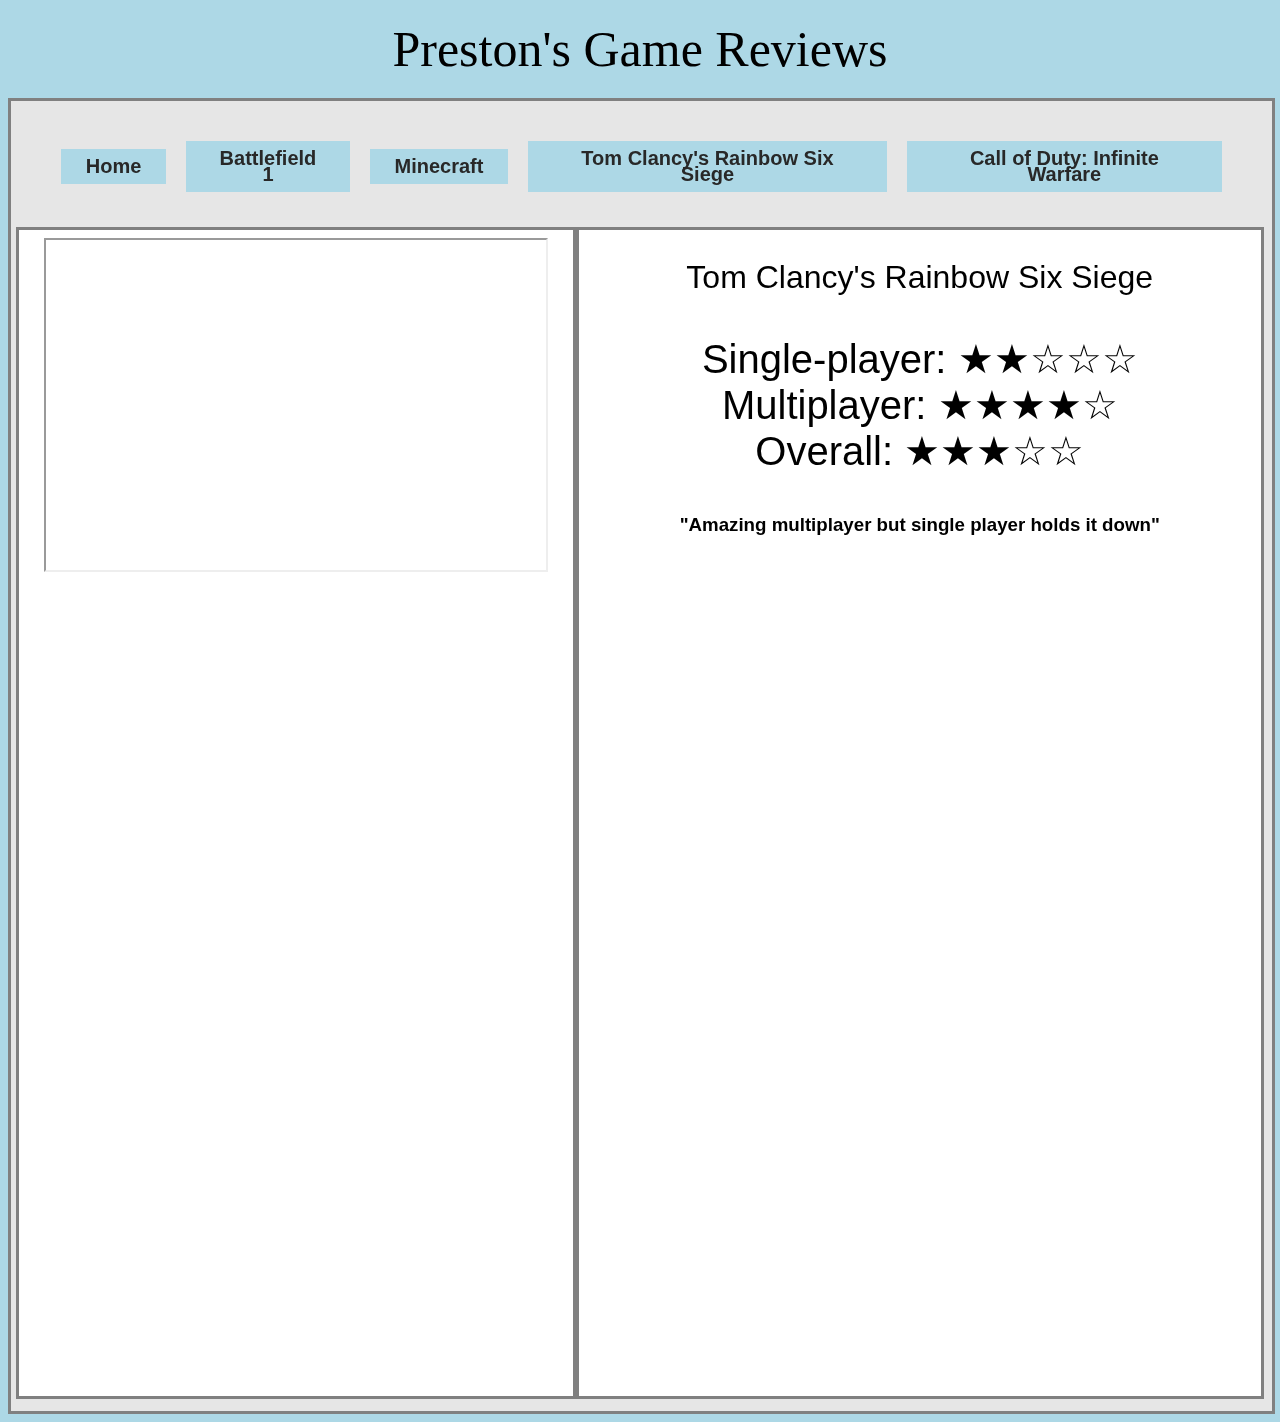
<file: pages/Rainbow_Six_Siege.html>
<!DOCTYPE html>
<html>
	<head>
		<!--Sets character coding-->
		<meta charset = "utf-8">  
		<!--Gives title--> 
		<title>Preston's Game Reviews</title>	
		<!--Sets up external style sheet-->
		<link rel="stylesheet" type="text/css" href="css/Preston's_Resume_Style.css">	
	</head>
	<body>
		<!--Gives outer border with title-->
		<div id="container">
			<h2>Preston's Game Reviews</h2>
			<!--Guide for accessing the website-->
			<div id="menuBar">
				<table>
				  <tr>
					<th><a href= "index1.html">Home</a></th>
					<th><a href= "Battlefield1.html">Battlefield 1</a></th>
					<th><a href= "Minecraft.html">Minecraft</a></th>
					<th><a href= "Rainbow_Six_Siege.html">Tom Clancy's Rainbow Six Siege</a></th>
					<th><a href= "Infinite_Warfare.html">Call of Duty: Infinite Warfare</a></th>
				  </tr>
				 </table>
				<!--Video Review-->
				<div id="video">
					<iframe height="330" width="500"  src="https://www.youtube.com/embed/v7rCzQKXzu0"></iframe>
				</div>
				<!--Written Review-->
				<div id="written">	
					<!--Game Title-->
					<h1>Tom Clancy's Rainbow Six Siege</h1>	
					<!--Star Rating-->
					<p>Single-player: &#9733;&#9733;&#9734;&#9734;&#9734; <br> Multiplayer: &#9733;&#9733;&#9733;&#9733;&#9734;<br> Overall: &#9733;&#9733;&#9733;&#9734;&#9734;</p>
					<!--Quick Review-->
					<h3>"Amazing multiplayer but single player holds it down"</h3>
				</div>
			</div>
		</div>
	</body>
</html>
</file>
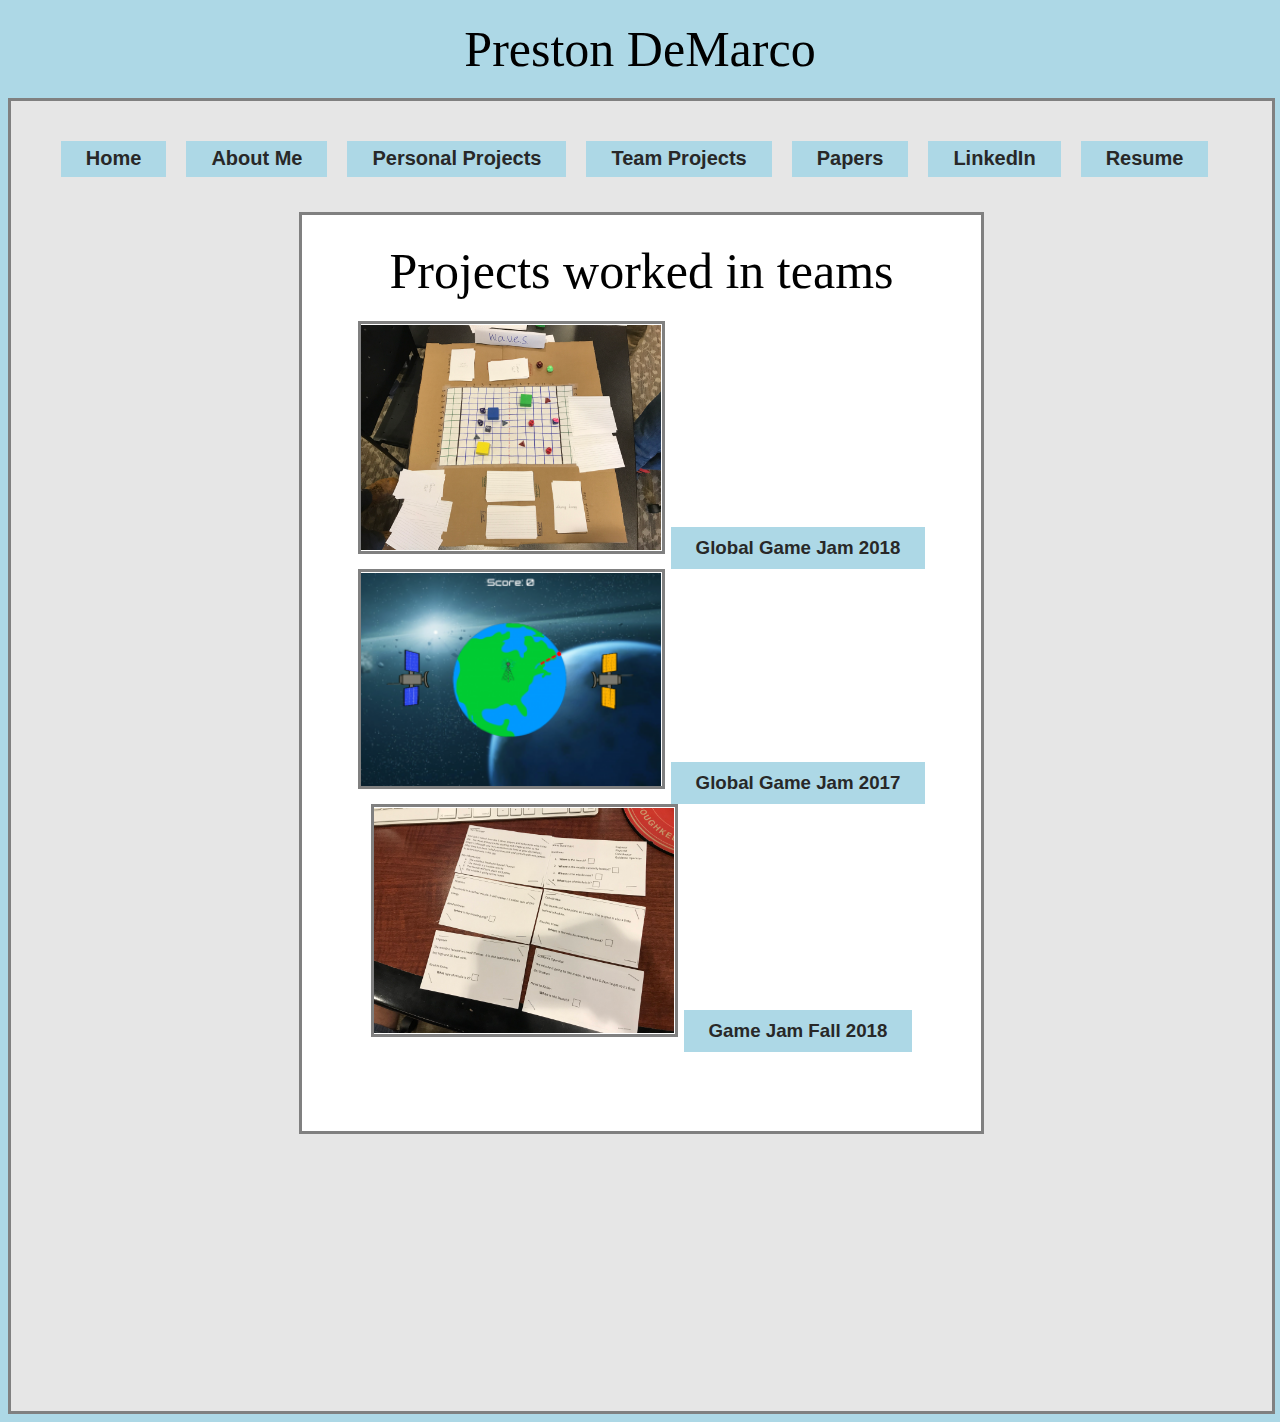
<file: pages/Team_Projects.html>
<!DOCTYPE html>
<html>
	<head>
		<!--Sets character coding-->
		<meta charset = "utf-8">  
		<!--Gives title--> 
		<title>Preston DeMarco</title>	
		<!--Sets up external style sheet-->
		<link rel="stylesheet" type="text/css" href="css/Preston's_Resume_Style.css">	
	</head>
	<body>
		<!--Gives outer border with title-->
		<div id="container">
			<h2>Preston DeMarco</h2>
			<!--Guide for accessing the website-->
			<div id="menuBar">
				<table>
				  <tr>
					<th><a href= "index1.html">Home</a></th>
					<th><a href= "About.html">About Me</a></th>
					<th><a href= "Projects.html">Personal Projects</a></th>
					<th><a href= "Team_Projects.html">Team Projects</a></th>
					<th><a href= "Papers.html">Papers</a></th>
					<th><a href= "https://www.linkedin.com/in/preston-demarco-30a183145/" target="_blank">LinkedIn</a></th>
					<th><a href= "Preston_DeMarco_2018_Resume.pdf" target="_blank">Resume</a></th>
				  </tr>
				 </table>
				<!--Welcome Message-->
				<div id="welcome">	
					<!--Title-->
					<h2>Projects worked in teams</h2>
					<!--Concept of the website-->
					<h3>
					<img src="WAVES 1.JPG" width="300" height="300">
					<a href= "https://globalgamejam.org/2018/games/waves-we-accept-varying-emergency-signals" target="_blank">Global Game Jam 2018</a>
					<img src="WAVES 2.png" width="300" height="300">
					<a href= "https://globalgamejam.org/2017/games/waves-war-against-very-evil-ships" target="_blank">Global Game Jam 2017</a>
					<img src="WAVES 2.5.jpg" width="300" height="300">
					<a href= "Game Jam Fall 2018 Design Document.pdf" target="_blank">Game Jam Fall 2018</a>
					</h3>
				</div>
			</div>
		</div>
	</body>
</html>
</file>
